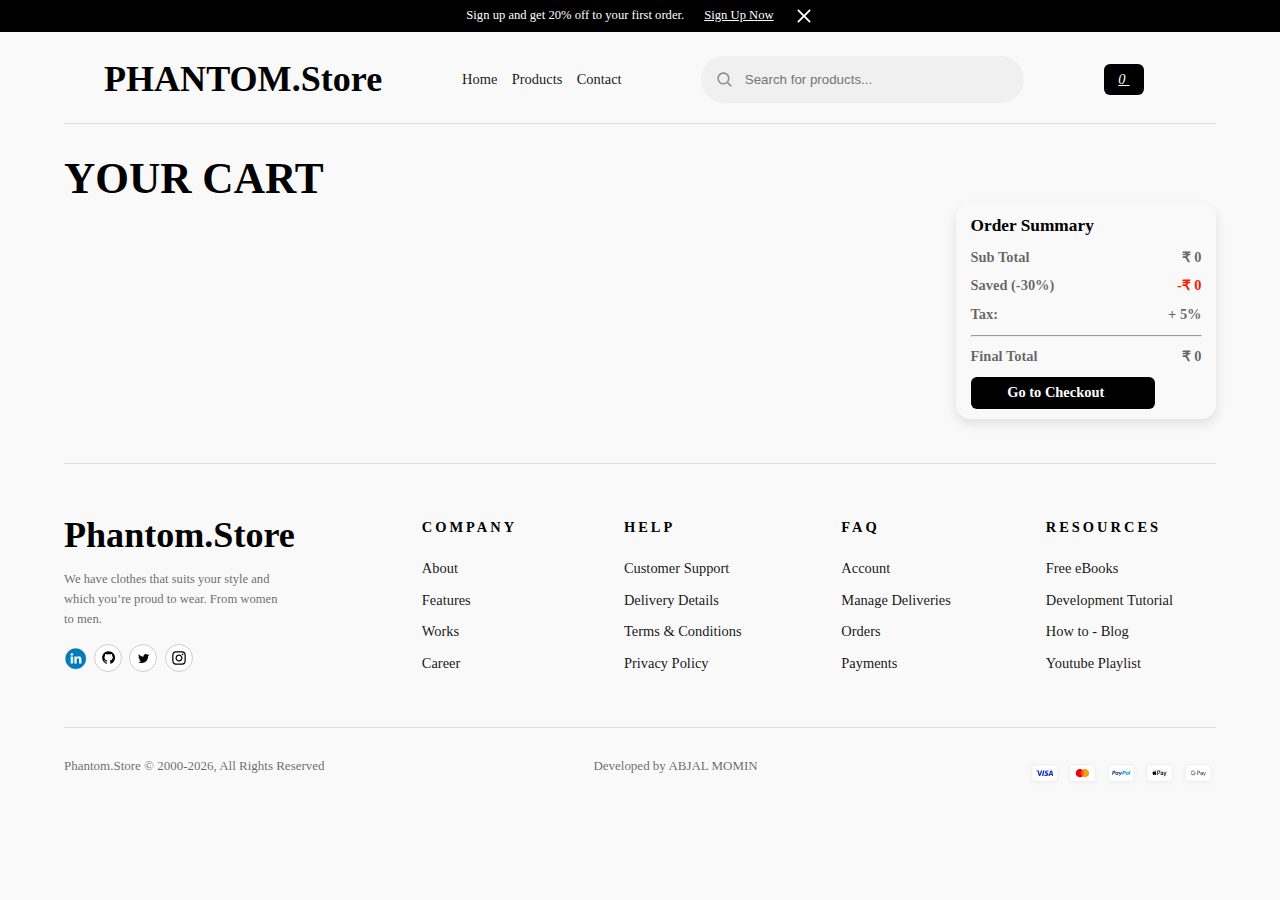
<file: addToCart.html>
<!DOCTYPE html>
<html lang="en">
  <head>
    <meta charset="UTF-8" />
    <meta name="viewport" content="width=device-width, initial-scale=1.0" />
    <title>Add To Cart</title>
    <link
      rel="shortcut icon"
      href="/assets/logistics-delivery-Xw4xRlY_.png"
      type="image/x-icon"
    />
    <link
      rel="stylesheet"
      href="https://cdnjs.cloudflare.com/ajax/libs/font-awesome/6.6.0/css/all.min.css"
      integrity="sha512-Kc323vGBEqzTmouAECnVceyQqyqdsSiqLQISBL29aUW4U/M7pSPA/gEUZQqv1cwx4OnYxTxve5UMg5GT6L4JJg=="
      crossorigin="anonymous"
      referrerpolicy="no-referrer"
    />
    <script type="module" crossorigin src="/assets/addToCart-e8Xe2r1k.js"></script>
    <link rel="modulepreload" crossorigin href="/assets/showToast-DCjy7XeE.js">
    <link rel="stylesheet" crossorigin href="/assets/showToast-Cz6CewmT.css">
    <link rel="stylesheet" crossorigin href="/assets/addToCart-DCs3Ywg_.css">
  </head>
  <body>
    <!-- Header Section start -->
    <header class="headM">
      <!-- 20% offer Section -->
      <div class="sign-up-get-20-off">
        <span>Sign up and get 20% off to your first order. </span>
        <span class="sign-up-now5">Sign Up Now</span>
        <img class="sign-up-x" alt="" src="data:image/svg+xml,%3csvg%20width='20'%20height='20'%20viewBox='0%200%2020%2020'%20fill='none'%20xmlns='http://www.w3.org/2000/svg'%3e%3cpath%20d='M16.2882%2014.9617C16.4644%2015.1378%2016.5633%2015.3767%2016.5633%2015.6258C16.5633%2015.8749%2016.4644%2016.1137%2016.2882%2016.2898C16.1121%2016.466%2015.8733%2016.5649%2015.6242%2016.5649C15.3751%2016.5649%2015.1362%2016.466%2014.9601%2016.2898L9.99997%2011.3281L5.03825%2016.2883C4.86213%2016.4644%204.62326%2016.5633%204.37418%2016.5633C4.12511%2016.5633%203.88624%2016.4644%203.71012%2016.2883C3.534%2016.1122%203.43506%2015.8733%203.43506%2015.6242C3.43506%2015.3751%203.534%2015.1363%203.71012%2014.9602L8.67184%2010L3.71168%205.03828C3.53556%204.86216%203.43662%204.62329%203.43662%204.37422C3.43662%204.12515%203.53556%203.88628%203.71168%203.71016C3.8878%203.53404%204.12668%203.43509%204.37575%203.43509C4.62482%203.43509%204.86369%203.53404%205.03981%203.71016L9.99997%208.67188L14.9617%203.70938C15.1378%203.53326%2015.3767%203.43431%2015.6257%203.43431C15.8748%203.43431%2016.1137%203.53326%2016.2898%203.70938C16.4659%203.8855%2016.5649%204.12437%2016.5649%204.37344C16.5649%204.62251%2016.4659%204.86138%2016.2898%205.0375L11.3281%2010L16.2882%2014.9617Z'%20fill='white'/%3e%3c/svg%3e" />
      </div>

      <!-- Nav Section -->
      <div class="container">
        <div class="phantom-parent">
          <b class="phantom10">PHANTOM.Store</b>
          <div class="header1">
            <nav class="navBar">
              <li class="nav-item hideOnMobile">
                <a href="./index.html" class="nav-link">Home</a>
              </li>
              <li class="nav-item hideOnMobile">
                <a href="./products.html" class="nav-link">Products</a>
              </li>
              <li class="nav-item hideOnMobile">
                <a href="./contact.html" class="nav-link">Contact</a>
              </li>
            </nav>
            <div class="dropDown">
              <li class="nav-item hideOnMobile">
                <a href="./index.html" class="nav-link">Home</a>
              </li>
              <li class="nav-item hideOnMobile">
                <a href="./products.html" class="nav-link">Products</a>
              </li>
              <li class="nav-item hideOnMobile">
                <a href="./contact.html" class="nav-link">Contact</a>
              </li>
            </div>
          </div>
          <div class="header2">
            <img class="frame-icon94" alt="" src="data:image/svg+xml,%3csvg%20width='24'%20height='24'%20viewBox='0%200%2024%2024'%20fill='none'%20xmlns='http://www.w3.org/2000/svg'%3e%3cpath%20d='M21.7961%2020.2041L17.3439%2015.75C18.6788%2014.0104%2019.302%2011.8282%2019.0871%209.64607C18.8723%207.4639%2017.8354%205.44516%2016.1868%203.99937C14.5383%202.55357%2012.4015%201.78899%2010.21%201.86071C8.01841%201.93244%205.9362%202.8351%204.3857%204.38559C2.83521%205.93608%201.93255%208.0183%201.86083%2010.2098C1.7891%2012.4014%202.55369%2014.5382%203.99948%2016.1867C5.44527%2017.8353%207.46401%2018.8722%209.64618%2019.087C11.8284%2019.3019%2014.0106%2018.6787%2015.7501%2017.3438L20.2061%2021.8006C20.3107%2021.9053%2020.4349%2021.9883%2020.5717%2022.0449C20.7084%2022.1016%2020.8549%2022.1307%2021.0029%2022.1307C21.1509%2022.1307%2021.2975%2022.1016%2021.4342%2022.0449C21.5709%2021.9883%2021.6952%2021.9053%2021.7998%2021.8006C21.9044%2021.696%2021.9875%2021.5717%2022.0441%2021.435C22.1007%2021.2983%2022.1299%2021.1517%2022.1299%2021.0037C22.1299%2020.8558%2022.1007%2020.7092%2022.0441%2020.5725C21.9875%2020.4358%2021.9044%2020.3115%2021.7998%2020.2069L21.7961%2020.2041ZM4.12512%2010.5C4.12512%209.23915%204.499%208.0066%205.1995%206.95824C5.89999%205.90988%206.89563%205.09278%208.06051%204.61027C9.22539%204.12776%2010.5072%204.00151%2011.7438%204.2475C12.9804%204.49348%2014.1164%205.10064%2015.0079%205.9922C15.8995%206.88376%2016.5066%208.01967%2016.7526%209.2563C16.9986%2010.4929%2016.8724%2011.7747%2016.3898%2012.9396C15.9073%2014.1045%2015.0902%2015.1001%2014.0419%2015.8006C12.9935%2016.5011%2011.761%2016.875%2010.5001%2016.875C8.80989%2016.8733%207.1894%2016.2011%205.99423%2015.0059C4.79906%2013.8107%204.12685%2012.1902%204.12512%2010.5Z'%20fill='black'%20fill-opacity='0.4'/%3e%3c/svg%3e" />
            <input
              type="text"
              placeholder="Search for products..."
              id="Search"
            />
          </div>
          <div class="header3">
            <a href="./addToCart.html" class="nav-cart" id="cartVal">
              <i class="fa-solid fa-cart-shopping">0</i>
            </a>
            <li class="menu-btn">
              <i class="fa-solid fa-bars"></i>
            </li>
          </div>
        </div>
      </div>
    </header>
    <!-- Header Section ends -->
    <div class="homepage-child6"></div>

    <div class="container">
      <p class="heading-cart">YOUR CART</p>
    </div>

    <!-- Products Total Section start -->
    <section class="add-to-cart-section">
      <div class="container-cart">
        <section>
          <div class="product-cart-container"></div>
        </section>

        <section class="product-cart">
          <div class="product-cart-element">
            <p class="bill-heading">Order Summary</p>
            <div class="product-order-total">
              <div class="div-box">
                <p>Sub Total</p>
                <p class="product-sub-total">0</p>
              </div>
              <div class="div-box">
                <p class="discount-cart-text">Saved (-30%)</p>
                <p class="discount-cart-price">0</p>
              </div>
              <div class="div-box">
                <p>Tax:</p>
                <p class="product-tax">+ 5%</p>
              </div>
              <hr />
              <div class="div-box">
                <p>Final Total</p>
                <p class="product-final">0</p>
              </div>
              <div class="check-out">
                <button class="add-to-cart check">
                  Go to Checkout <i class="fa-solid fa-arrow-right"></i>
                </button>
              </div>
            </div>
          </div>
        </section>
      </div>
    </section>
    <!-- Products Total Section ends -->
    <div class="homepage-child6"></div>

    <!-- Products Template start -->
    <template id="product-cart-template">
      <div class="cards" id="card-value">
        <article class="information [card]">
          <div class="pro-img">
            <img class="product-img" src="" alt="" />
          </div>
          <div class="mob-2">
            <div class="product-name"></div>
            <span class="category"></span>
            <div class="price">
              <b class="discount-price"></b>
            </div>
          </div>
          <div class="mob-3">
            <div class="stock">
              <button class="cart-increment">+</button>
              <p class="quantity-num">1</p>
              <button class="cart-decrement">-</button>
            </div>
            <button class="add-to-cart remove-to-cart">
              <i class="fa-solid fa-trash-can"></i>
            </button>
          </div>
        </article>
      </div>
    </template>
    <!-- Products Template ends -->

    <!-- Footer Section 1 start-->
    <footer>
      <div class="container container-4">
        <div class="section footer-Sec">
          <div class="phantom10">Phantom.Store</div>
          <div class="brand-text">
            We have clothes that suits your style and which you’re proud to
            wear. From women to men.
          </div>
          <div class="icons">
            <a href="https://www.linkedin.com/in/abjalmomin/"
              ><img
                class="linkedin-logo"
                src="/assets/linkedin-1_6D7lvi.png"
                alt=""
            /></a>
            <a href="https://github.com/Abjal-Momin"
              ><img class="icon23" alt="" src="data:image/svg+xml,%3csvg%20width='28'%20height='28'%20viewBox='0%200%2028%2028'%20fill='none'%20xmlns='http://www.w3.org/2000/svg'%3e%3ccircle%20cx='14'%20cy='14'%20r='14'%20fill='white'/%3e%3ccircle%20cx='14'%20cy='14'%20r='13.5'%20stroke='black'%20stroke-opacity='0.2'/%3e%3cpath%20fill-rule='evenodd'%20clip-rule='evenodd'%20d='M14.6068%207.22656C11.0159%207.22656%208.12695%2010.1155%208.12695%2013.7065C8.12695%2016.5684%209.98992%2018.9984%2012.5549%2019.8624C12.8789%2019.9164%2012.9869%2019.7274%2012.9869%2019.5384C12.9869%2019.3764%2012.9869%2018.9714%2012.9869%2018.4314C11.1779%2018.8364%2010.7999%2017.5674%2010.7999%2017.5674C10.5029%2016.8114%2010.0709%2016.6224%2010.0709%2016.6224C9.47693%2016.2174%2010.1249%2016.2174%2010.1249%2016.2174C10.7729%2016.2714%2011.1239%2016.8924%2011.1239%2016.8924C11.6909%2017.8914%2012.6359%2017.5944%2013.0139%2017.4324C13.0679%2017.0004%2013.2299%2016.7304%2013.4189%2016.5684C11.9879%2016.4064%2010.4759%2015.8394%2010.4759%2013.3555C10.4759%2012.6535%2010.7189%2012.0595%2011.1509%2011.6275C11.0969%2011.4655%2010.8539%2010.8175%2011.2049%209.89952C11.2049%209.89952%2011.7449%209.73752%2012.9869%2010.5745C13.4999%2010.4395%2014.0669%2010.3585%2014.6068%2010.3585C15.1468%2010.3585%2015.7138%2010.4395%2016.2268%2010.5745C17.4688%209.73752%2018.0088%209.89952%2018.0088%209.89952C18.3598%2010.7905%2018.1438%2011.4385%2018.0628%2011.6275C18.4678%2012.0865%2018.7378%2012.6535%2018.7378%2013.3555C18.7378%2015.8394%2017.2258%2016.3794%2015.7678%2016.5414C16.0108%2016.7304%2016.1998%2017.1354%2016.1998%2017.7294C16.1998%2018.5934%2016.1998%2019.2954%2016.1998%2019.5114C16.1998%2019.6734%2016.3078%2019.8894%2016.6588%2019.8354C19.2238%2018.9984%2021.0867%2016.5684%2021.0867%2013.7065C21.0867%2010.1155%2018.1978%207.22656%2014.6068%207.22656Z'%20fill='black'/%3e%3c/svg%3e"
            /></a>
            <a href="https://x.com/AbjalMomin"
              ><img class="icon20" alt="" src="data:image/svg+xml,%3csvg%20width='28'%20height='28'%20viewBox='0%200%2028%2028'%20fill='none'%20xmlns='http://www.w3.org/2000/svg'%3e%3ccircle%20cx='14'%20cy='14'%20r='14'%20fill='white'/%3e%3ccircle%20cx='14'%20cy='14'%20r='13.5'%20stroke='black'%20stroke-opacity='0.2'/%3e%3cpath%20d='M20.2071%2010.9831C19.7881%2011.1693%2019.3458%2011.2857%2018.8802%2011.3556C19.3458%2011.0762%2019.7183%2010.6339%2019.8812%2010.0985C19.4389%2010.3546%2018.9501%2010.5408%2018.4146%2010.6572C17.9956%2010.2149%2017.3904%209.93555%2016.7386%209.93555C15.4815%209.93555%2014.4572%2010.9598%2014.4572%2012.2169C14.4572%2012.4031%2014.4805%2012.5661%2014.5271%2012.729C12.6415%2012.6359%2010.9421%2011.728%209.80141%2010.3313C9.61518%2010.6805%209.49878%2011.0529%209.49878%2011.472C9.49878%2012.2634%209.89453%2012.9618%2010.5231%2013.3808C10.1506%2013.3576%209.80141%2013.2644%209.4755%2013.1015V13.1248C9.4755%2014.2422%2010.267%2015.1733%2011.3145%2015.3828C11.1283%2015.4294%2010.9188%2015.4527%2010.7093%2015.4527C10.5696%2015.4527%2010.4067%2015.4294%2010.267%2015.4061C10.5696%2016.314%2011.4077%2016.9891%2012.4087%2016.9891C11.6172%2017.5943%2010.6395%2017.9668%209.56862%2017.9668C9.38239%2017.9668%209.19616%2017.9668%209.0332%2017.9435C10.0575%2018.5953%2011.2447%2018.9678%2012.5483%2018.9678C16.7618%2018.9678%2019.0665%2015.476%2019.0665%2012.4497C19.0665%2012.3566%2019.0665%2012.2402%2019.0665%2012.1471C19.5088%2011.8444%2019.9045%2011.4487%2020.2071%2010.9831Z'%20fill='black'/%3e%3c/svg%3e"
            /></a>
            <a
              href="https://www.instagram.com/afzal_m_1806?igsh=MTNtaTA5ZHE0OHJyZQ=="
              ><img class="icon22" alt="" src="data:image/svg+xml,%3csvg%20width='28'%20height='28'%20viewBox='0%200%2028%2028'%20fill='none'%20xmlns='http://www.w3.org/2000/svg'%3e%3ccircle%20cx='14'%20cy='14'%20r='14'%20fill='white'/%3e%3ccircle%20cx='14'%20cy='14'%20r='13.5'%20stroke='black'%20stroke-opacity='0.2'/%3e%3cpath%20d='M14.0008%208.44721C15.8095%208.44721%2016.0237%208.45398%2016.7382%208.48656C17.1678%208.49182%2017.5933%208.5707%2017.9962%208.71979C18.2884%208.83248%2018.5538%209.00511%2018.7753%209.22656C18.9967%209.44802%2019.1694%209.71339%2019.282%2010.0056C19.4311%2010.4085%2019.51%2010.8341%2019.5153%2011.2637C19.5475%2011.9782%2019.5546%2012.1924%2019.5546%2014.0011C19.5546%2015.8098%2019.5479%2016.024%2019.5153%2016.7385C19.51%2017.1681%2019.4311%2017.5936%2019.282%2017.9966C19.1694%2018.2888%2018.9967%2018.5541%2018.7753%2018.7756C18.5538%2018.997%2018.2884%2019.1697%2017.9962%2019.2824C17.5933%2019.4315%2017.1678%2019.5103%2016.7382%2019.5156C16.024%2019.5479%2015.8098%2019.5549%2014.0008%2019.5549C12.1917%2019.5549%2011.9775%2019.5482%2011.2633%2019.5156C10.8337%2019.5103%2010.4082%2019.4315%2010.0053%2019.2824C9.71307%2019.1697%209.44769%2018.997%209.22624%2018.7756C9.00479%2018.5541%208.83216%2018.2888%208.71947%2017.9966C8.57038%2017.5936%208.4915%2017.1681%208.48624%2016.7385C8.45398%2016.024%208.44689%2015.8098%208.44689%2014.0011C8.44689%2012.1924%208.45366%2011.9782%208.48624%2011.2637C8.4915%2010.8341%208.57038%2010.4085%208.71947%2010.0056C8.83216%209.71339%209.00479%209.44802%209.22624%209.22656C9.44769%209.00511%209.71307%208.83248%2010.0053%208.71979C10.4082%208.5707%2010.8337%208.49182%2011.2633%208.48656C11.9779%208.4543%2012.192%208.44721%2014.0008%208.44721ZM14.0008%207.22656C12.162%207.22656%2011.9304%207.2343%2011.2079%207.26721C10.6456%207.27839%2010.0893%207.38485%209.56269%207.58205C9.11092%207.75226%208.70172%208.019%208.36366%208.36366C8.01869%208.70184%207.75172%209.11127%207.5814%209.56334C7.3842%2010.09%207.27775%2010.6463%207.26656%2011.2085C7.2343%2011.9304%207.22656%2012.162%207.22656%2014.0008C7.22656%2015.8395%207.2343%2016.0711%207.26721%2016.7937C7.27839%2017.3559%207.38485%2017.9122%207.58205%2018.4388C7.75218%2018.8908%208.01892%2019.3002%208.36366%2019.6385C8.70191%2019.9832%209.11133%2020.25%209.56334%2020.4201C10.09%2020.6173%2010.6463%2020.7238%2011.2085%2020.7349C11.9311%2020.7672%2012.1617%2020.7756%2014.0014%2020.7756C15.8411%2020.7756%2016.0717%2020.7679%2016.7943%2020.7349C17.3565%2020.7238%2017.9128%2020.6173%2018.4395%2020.4201C18.8893%2020.2457%2019.2978%2019.9794%2019.6389%2019.6381C19.98%2019.2968%2020.246%2018.8882%2020.4201%2018.4382C20.6173%2017.9115%2020.7238%2017.3553%2020.735%2016.793C20.7672%2016.0711%2020.775%2015.8395%2020.775%2014.0008C20.775%2012.162%2020.7672%2011.9304%2020.7343%2011.2079C20.7231%2010.6456%2020.6167%2010.0893%2020.4195%209.56269C20.2493%209.11068%2019.9826%208.70126%2019.6379%208.36301C19.2996%208.01828%2018.8902%207.75153%2018.4382%207.5814C17.9115%207.3842%2017.3553%207.27775%2016.793%207.26656C16.0711%207.2343%2015.8395%207.22656%2014.0008%207.22656Z'%20fill='black'/%3e%3cpath%20d='M14.0021%2010.5234C13.3141%2010.5234%2012.6416%2010.7275%2012.0695%2011.1097C11.4974%2011.492%2011.0515%2012.0353%2010.7882%2012.6709C10.5249%2013.3066%2010.4561%2014.006%2010.5903%2014.6808C10.7245%2015.3556%2011.0558%2015.9755%2011.5423%2016.462C12.0288%2016.9485%2012.6487%2017.2798%2013.3235%2017.414C13.9983%2017.5482%2014.6977%2017.4794%2015.3334%2017.2161C15.969%2016.9528%2016.5123%2016.5069%2016.8946%2015.9348C17.2768%2015.3627%2017.4809%2014.6902%2017.4809%2014.0021C17.4809%2013.0795%2017.1144%2012.1947%2016.462%2011.5423C15.8096%2010.8899%2014.9248%2010.5234%2014.0021%2010.5234ZM14.0021%2016.2602C13.5555%2016.2602%2013.119%2016.1278%2012.7476%2015.8797C12.3763%2015.6315%2012.0869%2015.2789%2011.916%2014.8663C11.7451%2014.4537%2011.7003%2013.9996%2011.7875%2013.5616C11.8746%2013.1236%2012.0897%2012.7213%2012.4055%2012.4055C12.7213%2012.0897%2013.1236%2011.8746%2013.5616%2011.7875C13.9996%2011.7003%2014.4537%2011.7451%2014.8663%2011.916C15.2789%2012.0869%2015.6315%2012.3763%2015.8797%2012.7476C16.1278%2013.119%2016.2602%2013.5555%2016.2602%2014.0021C16.2602%2014.601%2016.0223%2015.1754%2015.5988%2015.5988C15.1754%2016.0223%2014.601%2016.2602%2014.0021%2016.2602Z'%20fill='black'/%3e%3cpath%20d='M17.6176%2011.1981C18.0665%2011.1981%2018.4305%2010.8341%2018.4305%2010.3852C18.4305%209.93621%2018.0665%209.57227%2017.6176%209.57227C17.1686%209.57227%2016.8047%209.93621%2016.8047%2010.3852C16.8047%2010.8341%2017.1686%2011.1981%2017.6176%2011.1981Z'%20fill='black'/%3e%3c/svg%3e"
            /></a>
          </div>
        </div>
        <div class="footer-last">
          <div class="section">
            <div class="headings">Company</div>
            <div class="footer-links"><a href="#">About</a></div>
            <div class="footer-links"><a href="#">Features</a></div>
            <div class="footer-links"><a href="#">Works</a></div>
            <div class="footer-links"><a href="#">Career</a></div>
          </div>
          <div class="section">
            <div class="headings">Help</div>
            <div class="footer-links"><a href="#">Customer Support</a></div>
            <div class="footer-links"><a href="#">Delivery Details</a></div>
            <div class="footer-links"><a href="#">Terms & Conditions</a></div>
            <div class="footer-links"><a href="#">Privacy Policy</a></div>
          </div>
          <div class="section">
            <div class="headings">FAQ</div>
            <div class="footer-links"><a href="#">Account</a></div>
            <div class="footer-links"><a href="#">Manage Deliveries</a></div>
            <div class="footer-links"><a href="#">Orders</a></div>
            <div class="footer-links"><a href="#">Payments</a></div>
          </div>
          <div class="section">
            <div class="headings">Resources</div>
            <div class="footer-links"><a href="#">Free eBooks</a></div>
            <div class="footer-links"><a href="#">Development Tutorial</a></div>
            <div class="footer-links"><a href="#">How to - Blog</a></div>
            <div class="footer-links"><a href="#">Youtube Playlist</a></div>
          </div>
        </div>
      </div>
      <div class="homepage-child6"></div>

      <!-- Footer Section 2-->
      <div class="container container-5">
        <div class="copy-right">
          Phantom.Store © 2000-2026, All Rights Reserved
        </div>
        <div class="copy-right">Developed by ABJAL MOMIN</div>
        <div class="card-logo">
          <img class="badge-icon25" alt="" src="data:image/svg+xml,%3csvg%20width='66'%20height='49'%20viewBox='0%200%2066%2049'%20fill='none'%20xmlns='http://www.w3.org/2000/svg'%3e%3cg%20filter='url(%23filter0_dd_13_789)'%3e%3crect%20x='10'%20y='5'%20width='46.6143'%20height='30.0304'%20rx='5.37857'%20fill='white'/%3e%3crect%20x='9.88795'%20y='4.88795'%20width='46.8384'%20height='30.2545'%20rx='5.49062'%20stroke='%23D6DCE5'%20stroke-width='0.224107'/%3e%3cpath%20d='M33.0222%2015.1212L30.848%2025.2848H28.2189L30.3935%2015.1212H33.0222ZM44.0839%2021.6839L45.4681%2017.8671L46.2646%2021.6839H44.0839ZM47.0173%2025.2848H49.4492L47.3271%2015.1212H45.0824C44.578%2015.1212%2044.1524%2015.4146%2043.963%2015.8669L40.0185%2025.2848H42.7795L43.3276%2023.7671H46.7008L47.0173%2025.2848ZM40.1555%2021.9663C40.1668%2019.2838%2036.4459%2019.1362%2036.4716%2017.9379C36.4794%2017.5728%2036.8271%2017.1855%2037.5866%2017.0861C37.9639%2017.0369%2039.0013%2016.9992%2040.1793%2017.5413L40.6406%2015.386C40.0079%2015.1563%2039.1937%2014.9353%2038.1811%2014.9353C35.5825%2014.9353%2033.7534%2016.3169%2033.738%2018.2953C33.7216%2019.7583%2035.0437%2020.5747%2036.0399%2021.0611C37.0642%2021.5594%2037.4084%2021.8785%2037.4039%2022.324C37.3971%2023.0063%2036.5868%2023.3068%2035.8308%2023.3187C34.5087%2023.3396%2033.7415%2022.9619%2033.13%2022.6769L32.6536%2024.9039C33.2677%2025.186%2034.4016%2025.4312%2035.578%2025.4437C38.3396%2025.4437%2040.1465%2024.0791%2040.1555%2021.9663ZM29.2653%2015.1212L25.0056%2025.2848H22.226L20.1299%2017.1736C20.0025%2016.674%2019.8918%2016.4913%2019.5049%2016.2806C18.8734%2015.938%2017.8295%2015.616%2016.9111%2015.4165L16.9739%2015.1212H21.4475C22.0175%2015.1212%2022.5306%2015.5008%2022.6599%2016.1574L23.7671%2022.039L26.503%2015.1212H29.2653Z'%20fill='%231434CB'/%3e%3c/g%3e%3cdefs%3e%3cfilter%20id='filter0_dd_13_789'%20x='0.811593'%20y='0.293736'%20width='64.9911'%20height='48.4071'%20filterUnits='userSpaceOnUse'%20color-interpolation-filters='sRGB'%3e%3cfeFlood%20flood-opacity='0'%20result='BackgroundImageFix'/%3e%3cfeColorMatrix%20in='SourceAlpha'%20type='matrix'%20values='0%200%200%200%200%200%200%200%200%200%200%200%200%200%200%200%200%200%20127%200'%20result='hardAlpha'/%3e%3cfeOffset%20dy='0.448214'/%3e%3cfeGaussianBlur%20stdDeviation='2.24107'/%3e%3cfeColorMatrix%20type='matrix'%20values='0%200%200%200%200.717647%200%200%200%200%200.717647%200%200%200%200%200.717647%200%200%200%200.08%200'/%3e%3cfeBlend%20mode='normal'%20in2='BackgroundImageFix'%20result='effect1_dropShadow_13_789'/%3e%3cfeColorMatrix%20in='SourceAlpha'%20type='matrix'%20values='0%200%200%200%200%200%200%200%200%200%200%200%200%200%200%200%200%200%20127%200'%20result='hardAlpha'/%3e%3cfeOffset%20dy='4.48214'/%3e%3cfeGaussianBlur%20stdDeviation='4.48214'/%3e%3cfeColorMatrix%20type='matrix'%20values='0%200%200%200%200.717647%200%200%200%200%200.717647%200%200%200%200%200.717647%200%200%200%200.08%200'/%3e%3cfeBlend%20mode='normal'%20in2='effect1_dropShadow_13_789'%20result='effect2_dropShadow_13_789'/%3e%3cfeBlend%20mode='normal'%20in='SourceGraphic'%20in2='effect2_dropShadow_13_789'%20result='shape'/%3e%3c/filter%3e%3c/defs%3e%3c/svg%3e" />

          <img class="badge-icon25" alt="" src="data:image/svg+xml,%3csvg%20width='66'%20height='49'%20viewBox='0%200%2066%2049'%20fill='none'%20xmlns='http://www.w3.org/2000/svg'%3e%3cg%20filter='url(%23filter0_dd_13_791)'%3e%3crect%20x='9.61426'%20y='5'%20width='46.6143'%20height='30.0304'%20rx='5.37857'%20fill='white'/%3e%3crect%20x='9.5022'%20y='4.88795'%20width='46.8384'%20height='30.2545'%20rx='5.49062'%20stroke='%23D6DCE5'%20stroke-width='0.224107'/%3e%3cpath%20d='M36.2698%2013.8484H29.4065V26.1819H36.2698V13.8484Z'%20fill='%23FF5F00'/%3e%3cpath%20d='M29.8423%2020.0151C29.8412%2018.8273%2030.1104%2017.6548%2030.6294%2016.5864C31.1485%2015.518%2031.9038%2014.5817%2032.8382%2013.8484C31.6811%2012.9389%2030.2914%2012.3732%2028.828%2012.2162C27.3647%2012.0591%2025.8866%2012.3169%2024.5628%2012.9602C23.2391%2013.6034%2022.123%2014.6061%2021.3421%2015.8537C20.5613%2017.1013%2020.1472%2018.5434%2020.1472%2020.0151C20.1472%2021.4869%2020.5613%2022.929%2021.3421%2024.1766C22.123%2025.4241%2023.2391%2026.4269%2024.5628%2027.0701C25.8866%2027.7133%2027.3647%2027.9712%2028.828%2027.8141C30.2914%2027.657%2031.6811%2027.0914%2032.8382%2026.1819C31.9038%2025.4485%2031.1485%2024.5122%2030.6295%2023.4438C30.1104%2022.3754%2029.8413%2021.2029%2029.8423%2020.0151Z'%20fill='%23EB001B'/%3e%3cpath%20d='M45.5287%2020.0151C45.5288%2021.4869%2045.1148%2022.929%2044.334%2024.1765C43.5532%2025.4241%2042.4371%2026.4268%2041.1134%2027.0701C39.7896%2027.7133%2038.3116%2027.9712%2036.8483%2027.8141C35.3849%2027.657%2033.9953%2027.0914%2032.8382%2026.1819C33.7717%2025.4478%2034.5265%2024.5113%2035.0454%2023.4431C35.5644%2022.3749%2035.834%2021.2028%2035.834%2020.0151C35.834%2018.8275%2035.5644%2017.6554%2035.0454%2016.5872C34.5265%2015.5189%2033.7717%2014.5825%2032.8382%2013.8484C33.9953%2012.9389%2035.3849%2012.3732%2036.8483%2012.2162C38.3116%2012.0591%2039.7896%2012.3169%2041.1134%2012.9602C42.4371%2013.6034%2043.5532%2014.6062%2044.334%2015.8537C45.1148%2017.1013%2045.5288%2018.5434%2045.5287%2020.0151Z'%20fill='%23F79E1B'/%3e%3cpath%20d='M44.7804%2024.8756V24.6231H44.8822V24.5716H44.6229V24.6231H44.7248V24.8756H44.7804ZM45.2838%2024.8756V24.5711H45.2044L45.1129%2024.7805L45.0215%2024.5711H44.942V24.8756H44.9981V24.6459L45.0838%2024.8439H45.142L45.2278%2024.6454V24.8756H45.2838Z'%20fill='%23F79E1B'/%3e%3c/g%3e%3cdefs%3e%3cfilter%20id='filter0_dd_13_791'%20x='0.425851'%20y='0.293736'%20width='64.9911'%20height='48.4071'%20filterUnits='userSpaceOnUse'%20color-interpolation-filters='sRGB'%3e%3cfeFlood%20flood-opacity='0'%20result='BackgroundImageFix'/%3e%3cfeColorMatrix%20in='SourceAlpha'%20type='matrix'%20values='0%200%200%200%200%200%200%200%200%200%200%200%200%200%200%200%200%200%20127%200'%20result='hardAlpha'/%3e%3cfeOffset%20dy='0.448214'/%3e%3cfeGaussianBlur%20stdDeviation='2.24107'/%3e%3cfeColorMatrix%20type='matrix'%20values='0%200%200%200%200.717647%200%200%200%200%200.717647%200%200%200%200%200.717647%200%200%200%200.08%200'/%3e%3cfeBlend%20mode='normal'%20in2='BackgroundImageFix'%20result='effect1_dropShadow_13_791'/%3e%3cfeColorMatrix%20in='SourceAlpha'%20type='matrix'%20values='0%200%200%200%200%200%200%200%200%200%200%200%200%200%200%200%200%200%20127%200'%20result='hardAlpha'/%3e%3cfeOffset%20dy='4.48214'/%3e%3cfeGaussianBlur%20stdDeviation='4.48214'/%3e%3cfeColorMatrix%20type='matrix'%20values='0%200%200%200%200.717647%200%200%200%200%200.717647%200%200%200%200%200.717647%200%200%200%200.08%200'/%3e%3cfeBlend%20mode='normal'%20in2='effect1_dropShadow_13_791'%20result='effect2_dropShadow_13_791'/%3e%3cfeBlend%20mode='normal'%20in='SourceGraphic'%20in2='effect2_dropShadow_13_791'%20result='shape'/%3e%3c/filter%3e%3c/defs%3e%3c/svg%3e" />

          <img class="badge-icon25" alt="" src="/assets/badge2-DmPNf__g.svg" />

          <img class="badge-icon25" alt="" src="data:image/svg+xml,%3csvg%20width='66'%20height='49'%20viewBox='0%200%2066%2049'%20fill='none'%20xmlns='http://www.w3.org/2000/svg'%3e%3cg%20filter='url(%23filter0_dd_13_795)'%3e%3crect%20x='9.84277'%20y='5'%20width='46.6143'%20height='30.0304'%20rx='5.37857'%20fill='white'/%3e%3crect%20x='9.73072'%20y='4.88795'%20width='46.8384'%20height='30.2545'%20rx='5.49062'%20stroke='%23D6DCE5'%20stroke-width='0.224107'/%3e%3cpath%20d='M24.9198%2016.0815C25.2308%2015.6925%2025.4418%2015.1702%2025.3861%2014.6365C24.9309%2014.6591%2024.3754%2014.9368%2024.0537%2015.3261C23.7649%2015.6595%2023.5093%2016.2036%2023.576%2016.715C24.087%2016.7593%2024.5976%2016.4595%2024.9198%2016.0815Z'%20fill='%23000008'/%3e%3cpath%20d='M25.3804%2016.8148C24.6382%2016.7706%2024.0072%2017.236%2023.6528%2017.236C23.2982%2017.236%2022.7554%2016.8371%2022.1684%2016.8479C21.4044%2016.8591%2020.6955%2017.2911%2020.3078%2017.9781C19.5103%2019.3526%2020.0973%2021.3914%2020.8728%2022.5108C21.2494%2023.0646%2021.7033%2023.6744%2022.3013%2023.6525C22.8663%2023.6303%2023.0878%2023.2866%2023.7746%2023.2866C24.4609%2023.2866%2024.6604%2023.6525%2025.2585%2023.6414C25.8788%2023.6303%2026.2666%2023.0873%2026.6432%2022.533C27.0752%2021.9016%2027.252%2021.292%2027.2632%2021.2586C27.252%2021.2475%2026.0671%2020.7929%2026.0561%2019.4299C26.0449%2018.2886%2026.9864%2017.7458%2027.0307%2017.7121C26.4991%2016.9258%2025.6684%2016.8371%2025.3804%2016.8148Z'%20fill='%23000008'/%3e%3cpath%20d='M31.8424%2015.2703C33.4555%2015.2703%2034.5787%2016.3822%2034.5787%2018.001C34.5787%2019.6256%2033.4324%2020.7433%2031.802%2020.7433H30.016V23.5835H28.7257V15.2703L31.8424%2015.2703ZM30.016%2019.6602H31.4966C32.6201%2019.6602%2033.2595%2019.0553%2033.2595%2018.0068C33.2595%2016.9583%2032.6201%2016.3592%2031.5024%2016.3592H30.016V19.6602Z'%20fill='%23000008'/%3e%3cpath%20d='M34.9158%2021.861C34.9158%2020.8008%2035.7281%2020.1499%2037.1685%2020.0692L38.8276%2019.9713V19.5047C38.8276%2018.8306%2038.3724%2018.4274%2037.6121%2018.4274C36.8918%2018.4274%2036.4424%2018.773%2036.3331%2019.3146H35.1579C35.227%2018.2199%2036.1602%2017.4134%2037.6581%2017.4134C39.1271%2017.4134%2040.0661%2018.1911%2040.0661%2019.4067V23.5835H38.8736V22.5868H38.8449C38.4935%2023.2609%2037.7272%2023.6871%2036.9323%2023.6871C35.7455%2023.6871%2034.9158%2022.9497%2034.9158%2021.861ZM38.8276%2021.3137V20.8355L37.3354%2020.9276C36.5922%2020.9795%2036.1717%2021.3079%2036.1717%2021.8264C36.1717%2022.3563%2036.6096%2022.702%2037.2779%2022.702C38.1477%2022.702%2038.8276%2022.1029%2038.8276%2021.3137Z'%20fill='%23000008'/%3e%3cpath%20d='M41.192%2025.813V24.8048C41.284%2024.8278%2041.4914%2024.8278%2041.5952%2024.8278C42.1712%2024.8278%2042.4824%2024.5859%2042.6724%2023.9637C42.6724%2023.9522%2042.782%2023.595%2042.782%2023.5892L40.5929%2017.5228H41.9408L43.4734%2022.4543H43.4963L45.0289%2017.5228H46.3423L44.0723%2023.9003C43.5541%2025.3694%2042.9549%2025.8418%2041.699%2025.8418C41.5952%2025.8418%2041.284%2025.8303%2041.192%2025.813Z'%20fill='%23000008'/%3e%3c/g%3e%3cdefs%3e%3cfilter%20id='filter0_dd_13_795'%20x='0.654366'%20y='0.293736'%20width='64.9911'%20height='48.4071'%20filterUnits='userSpaceOnUse'%20color-interpolation-filters='sRGB'%3e%3cfeFlood%20flood-opacity='0'%20result='BackgroundImageFix'/%3e%3cfeColorMatrix%20in='SourceAlpha'%20type='matrix'%20values='0%200%200%200%200%200%200%200%200%200%200%200%200%200%200%200%200%200%20127%200'%20result='hardAlpha'/%3e%3cfeOffset%20dy='0.448214'/%3e%3cfeGaussianBlur%20stdDeviation='2.24107'/%3e%3cfeColorMatrix%20type='matrix'%20values='0%200%200%200%200.717647%200%200%200%200%200.717647%200%200%200%200%200.717647%200%200%200%200.08%200'/%3e%3cfeBlend%20mode='normal'%20in2='BackgroundImageFix'%20result='effect1_dropShadow_13_795'/%3e%3cfeColorMatrix%20in='SourceAlpha'%20type='matrix'%20values='0%200%200%200%200%200%200%200%200%200%200%200%200%200%200%200%200%200%20127%200'%20result='hardAlpha'/%3e%3cfeOffset%20dy='4.48214'/%3e%3cfeGaussianBlur%20stdDeviation='4.48214'/%3e%3cfeColorMatrix%20type='matrix'%20values='0%200%200%200%200.717647%200%200%200%200%200.717647%200%200%200%200%200.717647%200%200%200%200.08%200'/%3e%3cfeBlend%20mode='normal'%20in2='effect1_dropShadow_13_795'%20result='effect2_dropShadow_13_795'/%3e%3cfeBlend%20mode='normal'%20in='SourceGraphic'%20in2='effect2_dropShadow_13_795'%20result='shape'/%3e%3c/filter%3e%3c/defs%3e%3c/svg%3e" />

          <img class="badge-icon25" alt="" src="/assets/badge4-75U-YsWN.svg" />
        </div>
      </div>
    </footer>
    <!-- Footer Section ends-->
    <script>
      const dropDown = document.querySelector(".dropDown");
      const menuButton = document.querySelector(".menu-btn");
      const menuCross = document.querySelector(".menu-btn i");

      menuButton.onclick = function () {
        dropDown.classList.toggle("open");
        const isOpen = dropDown.classList.contains("open");

        menuCross.classList = isOpen ? "fa-solid fa-xmark" : "fa-solid fa-bars";
      };
      //signUp js
      document.querySelector(".sign-up-x").onclick = function () {
        document.querySelector(".sign-up-get-20-off").style.display = "none";
      };
    </script>
  </body>
  <!-- <script type="module" src="./main.js"></script> -->
</html>
</file>
<file: assets/showToast-Cz6CewmT.css>
body{margin:0;line-height:normal}:root{--font-satoshi: Satoshi;--font-integral-cf: "Integral CF";--font-size-sm: .875rem;--font-size-base: 1rem;--font-size-14xl-5: 2.094rem;--font-size-21xl: 2.5rem;--font-size-5xl: 1.5rem;--font-size-xs: .75rem;--font-size-xl: 1.25rem;--font-size-13xl: 2rem;--font-size-29xl: 3rem;--font-size-3xs: .625rem;--font-size-9xl-8: 1.8rem;--font-size-6xl-2: 1.575rem;--font-size-17xl: 2.25rem;--color-white: #fff;--color-gray-100: rgba(0, 0, 0, .06);--color-gray-200: rgba(0, 0, 0, .5);--color-gray-300: rgba(255, 255, 255, .06);--color-gray-400: rgba(0, 0, 0, .2);--color-gray-500: rgba(0, 0, 0, .3);--color-gray-600: rgba(0, 0, 0, .1);--color-gray-700: rgba(0, 0, 0, .4);--color-gray-800: rgba(0, 0, 0, .6);--color-black: #000;--color-tomato-100: #ff3333;--color-tomato-200: rgba(255, 51, 51, .1);--color-darkslategray-100: #314f4a;--color-darkslategray-200: #31344f;--color-whitesmoke-100: #f0f0f0;--color-whitesmoke-200: #f0eeed;--color-deeppink: #f506a4;--color-blueviolet: #7d06f5;--color-deepskyblue: #06caf5;--color-darkorange: #f57906;--color-gold: #f5dd06;--color-red: #f50606;--gap-xs: .75rem;--gap-7xl: 1.625rem;--gap-16xl: 2.187rem;--gap-6xl: 1.562rem;--gap-sm: .875rem;--gap-3xs: .625rem;--gap-5xl: 1.5rem;--gap-mini: .937rem;--gap-9xs: .25rem;--gap-6xs-5: .406rem;--gap-base: 1rem;--gap-smi: .812rem;--gap-7xs-3: .331rem;--gap-21xl: 2.5rem;--gap-xl: 1.25rem;--gap-5xs: .5rem;--gap-8xs: .312rem;--gap-2xs: .687rem;--gap-8xs-4: .275rem;--gap-7xs: .375rem;--gap-2xs-3: .643rem;--gap-11xs: .125rem;--gap-7xs-5: .343rem;--gap-12xs: .062rem;--padding-17xl: 2.25rem;--padding-45xl: 4rem;--padding-xs: .75rem;--padding-base: 1rem;--padding-7xs: .375rem;--padding-sm: .875rem;--padding-9xl: 1.75rem;--padding-13xl: 2rem;--padding-xl: 1.25rem;--padding-35xl: 3.375rem;--padding-5xl: 1.5rem;--padding-3xs: .625rem;--padding-5xs: .5rem;--padding-4xs: .562rem;--br-7xs-4: 5.4px;--br-xl: 20px;--br-43xl: 62px;--br-5xs: 8px;--br-sm-4: 13.4px;--br-8xs-6: 4.6px;--br-4xs-7: 8.7px}*{margin:0;padding:0;box-sizing:border-box}a{font-family:poppins}.sign-up-now5{text-decoration:underline;font-weight:500}.sign-up-x{width:20px;align-content:center;overflow:hidden}.sign-up-get-20-off{position:absolute;display:flex;justify-content:center;align-items:center;gap:20px;top:0;background-color:var(--color-black);width:100%;height:2.2rem;overflow:hidden;font-size:.875rem;color:var(--color-white)}.phantom10{font-size:2.5rem;font-family:Poppins;font-weight:bolder}.frame-icon93,.phantom10{position:relative}.frame-icon93{width:1rem;height:1rem;overflow:hidden;flex-shrink:0}.frame-icon94{width:1.2rem;height:1.2rem;align-self:center;flex-shrink:0}.container{max-width:80%;margin:0 auto}.phantom-parent{margin-top:2.5rem;display:flex;justify-content:space-around;align-items:center;font-size:1rem;position:relative}.header1{display:flex;gap:1.5rem;align-items:center}.shopDrop{display:flex;gap:3px}.navBar{height:6rem;display:flex;align-items:center;gap:1rem}.header2,.header3{display:flex}.header2{width:28%;border-radius:62px;background-color:var(--color-whitesmoke-100);overflow:hidden;padding:.5rem 1rem;gap:.2rem;color:var(--color-gray-700)}.header3{gap:.875rem;width:5rem;display:flex;align-items:center}li{list-style:none;position:relative}li a{color:#000000ec;text-decoration:none}li a:before{content:"";position:absolute;bottom:-1px;left:0;width:0;height:1.5px;background-color:#ee0653;transition:all .2s}li a:hover:before{width:100%}#Search{width:100%;border-radius:62px;border:0;outline:0;padding:.6rem;background-color:var(--color-whitesmoke-100)}.nav-cart{font-weight:500;border-radius:6px;border:0;padding:.5rem;background-color:#000;color:#fff;letter-spacing:4px}.nav-cart:hover{box-shadow:inset 0 1px 4px #00000029,inset 0 0 0 3px #333;background-color:var(--backgroundColor);color:var(--buttonColor);cursor:pointer}.menu-btn{font-size:3rem;cursor:pointer;display:none}.dropDown{display:none;position:absolute;right:0;top:28px;width:200px;height:0;background-color:#ffffff1a;-webkit-backdrop-filter:blur(5px);backdrop-filter:blur(5px);border-radius:10px;overflow:hidden;transition:height .2s cubic-bezier(.175,.885,.32,1.275);z-index:6}.dropDown.open{height:150px;align-content:center}.dropDown li{padding:.7rem;font-size:12px;display:flex;justify-content:center;align-items:center}@media (max-width: 992px){.navBar{display:none}.menu-btn,.dropDown{display:block}}@media (max-width: 576px){.dropDown{left:2rem;width:unset}}.hero{background-image:url(/assets/rectangle-2@2x-BZbuwUWZ.png);background-repeat:no-repeat;background-size:cover;object-fit:contain;height:700px}.container-2{margin:auto}.image-hero{display:none}.text-part{display:flex;flex-direction:column;gap:25px}.heading{font-size:4rem;line-height:4rem;font-family:poppins;font-weight:bolder;width:36.063rem;margin-top:5%}.text-dcribe{font-size:1rem;line-height:1.375rem;color:var(--color-gray-800);display:inline-block;width:34.063rem}.bnt-shop-Now{font-weight:500;border-radius:var(--br-43xl);background-color:var(--color-black);width:13.125rem;height:3.25rem;padding:1rem 3.375rem;box-sizing:border-box;font-size:1rem;color:var(--color-white)}.bnt-shop-Now:hover{box-shadow:inset 0 1px 4px #00000029,inset 0 0 0 3px #333;background-color:var(--backgroundColor);color:var(--buttonColor);cursor:pointer}.international-brands{font-size:1rem;line-height:1.375rem;color:var(--color-gray-800)}.parent15{display:flex;flex-direction:column;box-sizing:border-box}.frame-child176{width:.063rem;border-right:2px solid var(--color-gray-600);box-sizing:border-box}.about-company{display:flex;gap:2rem;font-size:2.5rem}.vector-icon,.vector-icon1{width:10%;max-height:100%;max-width:100%;overflow:hidden}.vector-icon1{width:18%;height:43%}.photo-part{display:flex;align-content:space-between;justify-content:space-between;width:50%}.logo{overflow:hidden;padding:15px 0;background-color:#000;white-space:nowrap;position:relative}.logo:before,.logo:after{position:absolute;top:0;width:200px;height:100%;content:"";z-index:2}.logo:before{left:0;background:linear-gradient(to left,transparent,rgb(0,0,0))}.logo:after{right:0;background:linear-gradient(to right,transparent,rgb(8,8,8))}.logo:hover .logo-slide{animation-play-state:paused}.logo-slide{display:inline-block;animation:28s slide infinite linear}.logo-slide img{margin:0 5rem;height:4rem}.new-arival{text-align:center;font-size:3.6rem;line-height:4rem;font-family:poppins;font-weight:bolder;margin:3rem 0}.new{margin:0 auto 6rem}.product-container{display:grid;grid-template-columns:repeat(3,1fr);gap:5rem;place-items:center;margin:0 auto}.product-container-2{display:grid;grid-template-columns:repeat(3,1fr);place-items:center;gap:5rem;margin:0 auto}.cards{border-radius:5%;padding:10px;display:flex;width:20rem;flex-direction:column;gap:3px;background-color:#f9f9f9;box-shadow:#0000001a 0 5px 12px}.cards:hover{box-shadow:#00000059 0 5px 15px}.information{display:flex;flex-direction:column;gap:8px}.product-img{object-fit:cover}.product-img{border-radius:20px;width:18.438rem;height:18.625rem;overflow:hidden}.product-name{font-size:1rem;font-family:poppins;font-weight:600}.product-rating{display:flex;gap:10px}.star-out-of{color:var(--color-gray-800)}.full-star,.half-star{width:1.156rem;position:relative;height:1.156rem}.half-star{width:.55rem;height:1.044rem}.price{display:flex;align-items:center;left:65.313rem;justify-content:flex-start;gap:1rem;font-size:1.1rem;font-weight:700}.real-price{position:relative;text-decoration:line-through;color:var(--color-gray-700)}.discount{font-size:1rem}.category{margin:3px 0;width:120px;text-align:center;background-color:#e7d6d6;padding:.3rem 1.2rem;font-size:1.1rem;font-weight:500;font-family:poppins;letter-spacing:.1rem;border-radius:10rem}.product-quantity{display:flex;gap:1rem;font-weight:700;justify-content:space-between;align-items:center}.stock{display:grid;grid-template-columns:repeat(3,1fr);align-items:center;align-content:center;border-radius:.8rem;box-shadow:#0000001a 0 5px 12px}.stock :active{box-shadow:#00000059 0 5px 15px;border-radius:.8rem}.stock button{background-color:transparent;font-size:1rem;padding:.6rem 1rem;font-weight:700;border:none}.stock button:hover{cursor:pointer}.stock .quantity-num{padding:0rem 1.2rem;margin:0;font-weight:700}.fa-solid{padding:0 .5rem}.add-to-cart{font-weight:500;font:inherit;border-radius:6px;border:0;padding:.5rem;background-color:#000;color:#fff;font-size:1rem;width:45%}.add-to-cart:hover{box-shadow:inset 0 1px 4px #00000029,inset 0 0 0 3px #333;background-color:var(--backgroundColor);color:var(--buttonColor);cursor:pointer}.homepage-child6{box-sizing:border-box;border-top:1px solid var(--color-gray-600);max-width:80%;height:.063rem;margin:auto}.heading-reviews{font-size:3.1rem;font-family:poppins;font-weight:bolder;margin-top:2rem}.image-icon{display:flex;gap:1rem}.arrow-left-icon,.arrow-right-icon{width:1.5rem;height:1.5rem}.reviews-container{display:flex;justify-content:space-between;align-items:center}@keyframes slide{0%{transform:translate(0)}to{transform:translate(-100%)}}.reviews-box{display:flex;position:relative;overflow:hidden;margin:2rem 0 5rem}.reviews-box:before,.reviews-box:after{width:250px;height:100%;position:absolute;content:"";z-index:2}.reviews-box:before{left:0;background:linear-gradient(to left,transparent,rgb(255,255,255))}.reviews-box:after{right:0;background:linear-gradient(to right,transparent,rgb(255,255,255))}.reviews-box:hover .reviews-slides{animation-play-state:paused}.reviews-slides{display:flex;animation:26s slide infinite linear;background-color:#fffefe}.reviews:hover{box-shadow:#32325d40 0 13px 27px -5px,#0000004d 0 8px 16px -8px}.reviews{border-radius:1rem;border:1px solid var(--color-gray-600);margin:1.3rem 5rem;width:21rem;padding:1rem}.reviews-name-head{display:flex;flex-direction:row;align-items:center;justify-content:flex-start;gap:.25rem}.reviews-text{font-size:1rem;line-height:1.375rem;text-wrap:wrap;color:var(--color-gray-800)}.container-4{margin:3.5rem auto;display:grid;grid-template-columns:1fr 3fr;gap:1rem}.footer-last{display:grid;grid-template-columns:repeat(4,1fr);place-items:center}.icons{display:flex;justify-content:start;gap:.5rem;align-items:center}.icons a:hover{transform:scale(1.5)}.section{display:flex;flex-direction:column;gap:1rem}.headings{margin-bottom:10px;letter-spacing:3px;text-transform:uppercase;font-weight:550;font-family:poppins}.footer-links{line-height:1.188rem;color:var(--color-gray-800)}.footer-links{position:relative}.footer-links a{color:#000000ec;text-decoration:none}.footer-links a:before{content:"";position:absolute;bottom:-1px;left:0;width:0%;height:1.5px;background-color:#ee0653;transition:all .2s}.footer-links a:hover:before{width:100%}.linkedin-logo{width:23px;height:23px}.badge-icon25{height:35px;width:35px}.brand-text{width:15.5rem;font-size:.875rem;line-height:1.375rem;font-family:var(--font-satoshi);color:var(--color-gray-800)}.container-5{margin:30px auto;display:flex;justify-content:space-between}.copy-right{font-size:.9rem;font-family:var(--font-satoshi);color:var(--color-gray-800)}.toast{position:fixed;top:2rem;right:1.4rem;background-color:#2a2c30;color:#fff;padding:10px 20px;border-radius:5px;border-bottom:0;border-color:red;font-size:.9rem;z-index:1000;font-family:poppins;animation:toastAnimation 2s linear;-webkit-animation:toastAnimation 2s linear;box-shadow:inset 0 0 .5em #011213,0 0 .5em #011213}@keyframes toastAnimation{0%{transform:translate(100%);opacity:0;-webkit-transform:translateX(100%);-moz-transform:translateX(100%);-ms-transform:translateX(100%);-o-transform:translateX(100%)}20%{transform:translate(0);opacity:1;-webkit-transform:translateX(0);-moz-transform:translateX(0);-ms-transform:translateX(0);-o-transform:translateX(0)}to{transform:translate(0);opacity:1;-webkit-transform:translateX(0);-moz-transform:translateX(0);-ms-transform:translateX(0);-o-transform:translateX(0)}}@media (max-width: 1380px){html{font-size:90.25%}.hero{height:40rem;background-position:right}.container,.homepage-child6{max-width:90%}.product-container,.product-container-2{gap:3rem}.price{gap:1rem}}@media (max-width: 1155px){html{font-size:70.25%}}@media (max-width: 900px){html{font-size:60.25%}.cards{width:20.5rem}}@media (max-width: 768px){html{font-size:50.25%}.information{align-items:center}.container-4{display:flex;flex-direction:column;gap:3rem}.product-container,.product-container-2{grid-template-columns:1fr 1fr;place-items:center}.footer-Sec{gap:2rem}}@media (max-width: 640px){html{font-size:45.25%}.add-to-cart{width:60%}.header2{padding:.2rem .5rem;width:18%}#Search{padding:.2rem}}@media (max-width: 570px){.hero{background-position:right;background-position:top}}@media (max-width: 500px){.hero{background-image:url(/assets/backgroundImg-C-wujF8i.jpg);display:flex;flex-direction:column;height:500px;position:relative}.text-part{width:80vw;gap:15px}.image-hero{display:flex;max-width:100%;max-height:60%}.header2{width:5%}#Search{display:none}.bgm-img2{height:100%;width:100%;object-fit:contain}.bnt-shop-Now{width:60%}}
</file>
<file: assets/addToCart-DCs3Ywg_.css>
*{margin:0;padding:0;box-sizing:border-box}body{background-color:#f9f9f9}.product-cart{border-radius:1rem;padding:1rem;width:18rem;height:15rem;margin-top:auto;margin-left:auto;margin-bottom:3rem;font-family:poppins;font-weight:700;color:var(--color-gray-800);line-height:1.188rem;box-shadow:#0000001a 0 5px 12px}.product-cart:hover{box-shadow:#00000059 12px 12px 15px,-10px -10px 10px #fff}.heading-cart{font-size:3rem;margin-top:2rem;font-family:poppins;font-weight:bolder}.bill-heading{font-size:1.2rem;color:#000;padding-bottom:1rem}.product-order-total{display:flex;flex-direction:column;gap:.8rem}.div-box{display:flex;justify-content:space-between}.discount-cart-price,.trash{color:#ff1900}.remove-to-cart{width:3rem;height:2rem}.stock{font-size:larger;width:10rem;height:2rem;margin:auto 0}.product-cart-container{display:flex;flex-direction:column;margin:4rem 0;gap:3rem}.check{width:80%}.container-cart{width:80%;margin:auto;display:flex}.cards{border-radius:20px;width:100%}.cards:hover{box-shadow:#00000059 0 5px 15px}.information{display:grid;grid-template-columns:repeat(3,1fr);gap:2rem}.product-img{border-radius:20px;width:10rem;height:10rem}.mob-2{display:flex;flex-direction:column;align-items:center;justify-content:space-evenly}.category{width:7rem;background-color:#e7d6d6;font-size:.9rem;font-weight:500}.mob-3{display:flex;gap:1rem;justify-content:space-between}@media (max-width: 1380px){.container-cart{width:90%}}@media (max-width: 550px){.container-cart{flex-direction:column}.cards{width:80%}}@media (max-width: 460px){.cards{width:100%}}
</file>
